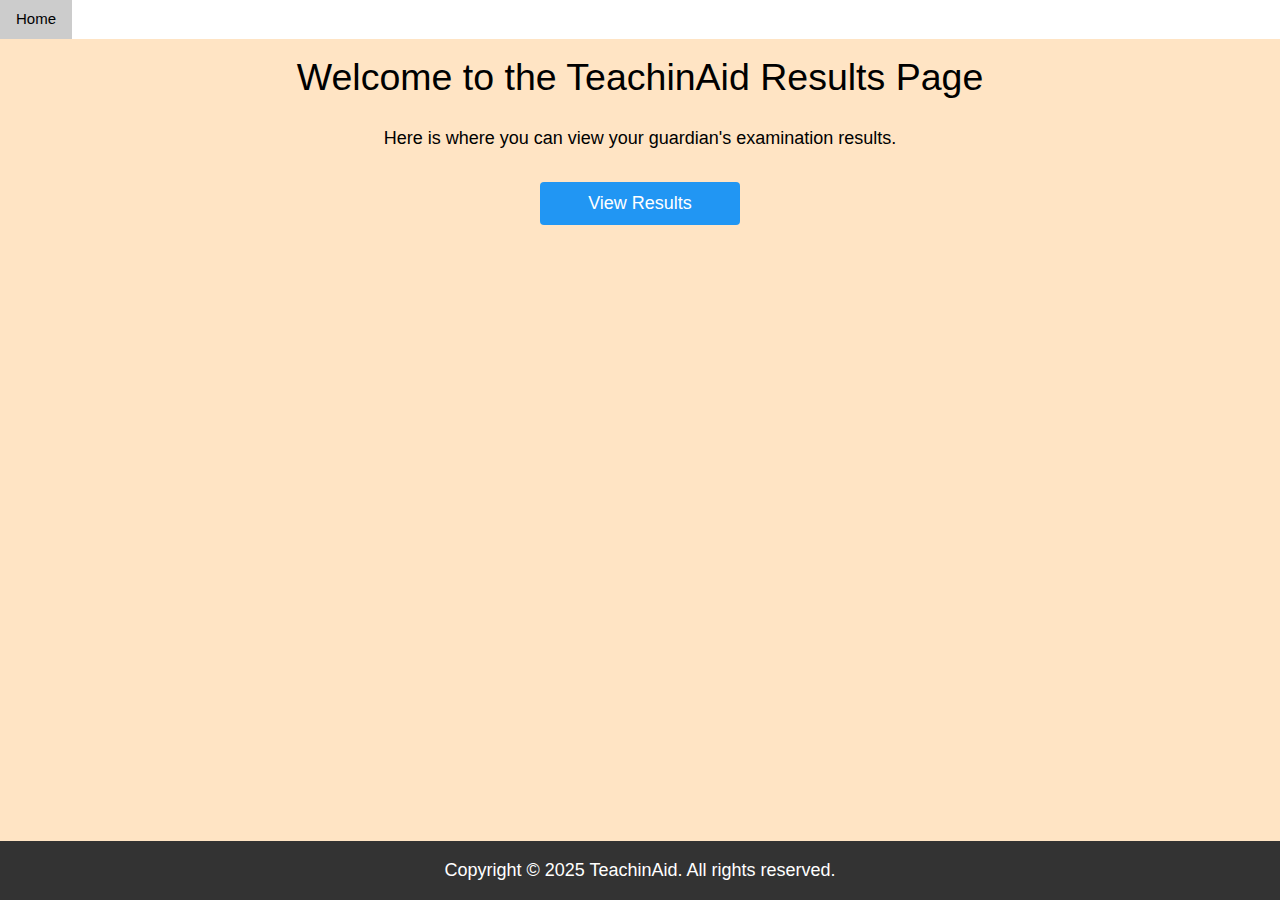
<file: index.html>
<!DOCTYPE html>
<html lang="en">
    <head>
        <meta charset="UTF-8">
        <meta name="viewport" content="width=device-width, initial-scale=1.0">
        <title>TeachinAid School: Examination Results</title>
        <link rel="stylesheet" href="https://www.w3schools.com/w3css/4/w3.css">
        <link rel="stylesheet" href="Home.css">
    </head>

    <body>
        <!-- Navigation Bar -->
        <div class="w3-bar w3-white">
            <a href="index.html" class="w3-bar-item w3-button">Home</a>
        </div>

        <header class="w3-container w3-center">
            <h1>Welcome to the TeachinAid Results Page</h1>
            <p>Here is where you can view your guardian's examination results.</p>
        </header>

        <!-- Main Content -->
        <div class="w3-container w3-center">
            <a href="Search.html">
                <button class="w3-button w3-round w3-blue" type="button">
                    View Results
                </button>
            </a>
        </div>

        <!-- Footer -->
        <footer class="w3-container w3-center w3-padding-16">
            <p>Copyright &copy; 2025 TeachinAid. All rights reserved.</p>
        </footer>
    </body>
</html>
</file>
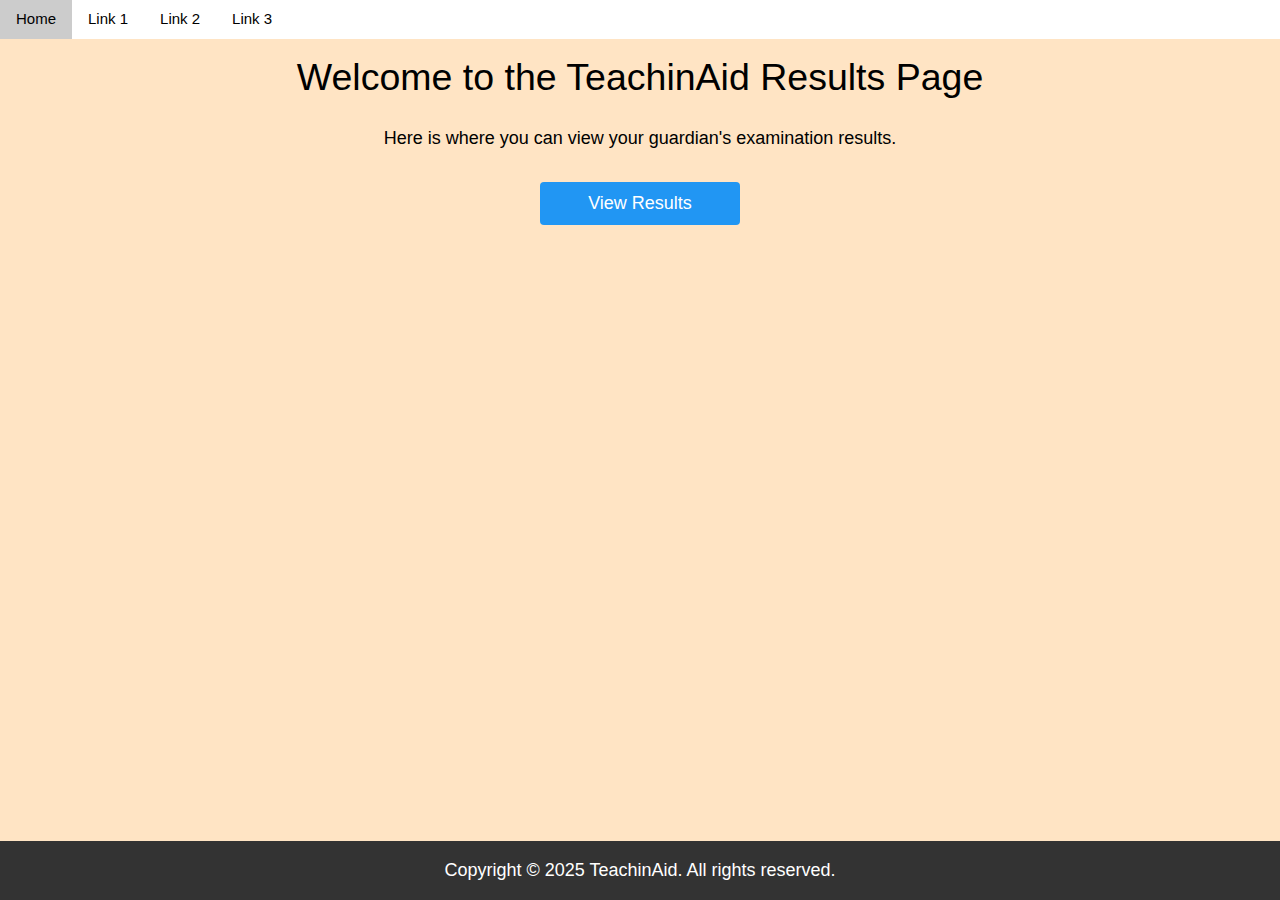
<file: Home.html>
<!DOCTYPE html>
<html lang="en">
    <head>
        <meta charset="UTF-8">
        <meta name="viewport" content="width=device-width, initial-scale=1.0">
        <title>TeachinAid School: Examination Results</title>
        <link rel="stylesheet" href="https://www.w3schools.com/w3css/4/w3.css">
        <link rel="stylesheet" href="Home.css">
    </head>

    <body>
        <!-- Navigation Bar -->
        <div class="w3-bar w3-white">
            <a href="Home.html" class="w3-bar-item w3-button">Home</a>
            <a href="#" class="w3-bar-item w3-button">Link 1</a>
            <a href="#" class="w3-bar-item w3-button">Link 2</a>
            <a href="#" class="w3-bar-item w3-button">Link 3</a>
        </div>

        <header class="w3-container w3-center">
            <h1>Welcome to the TeachinAid Results Page</h1>
            <p>Here is where you can view your guardian's examination results.</p>
        </header>

        <!-- Main Content -->
        <div class="w3-container w3-center">
            <a href="Search.html">
                <button class="w3-button w3-round w3-blue" type="button">
                    View Results
                </button>
            </a>
        </div>

        <!-- Footer -->
        <footer class="w3-container w3-center w3-padding-16">
            <p>Copyright &copy; 2025 TeachinAid. All rights reserved.</p>
        </footer>
    </body>
</html>
</file>
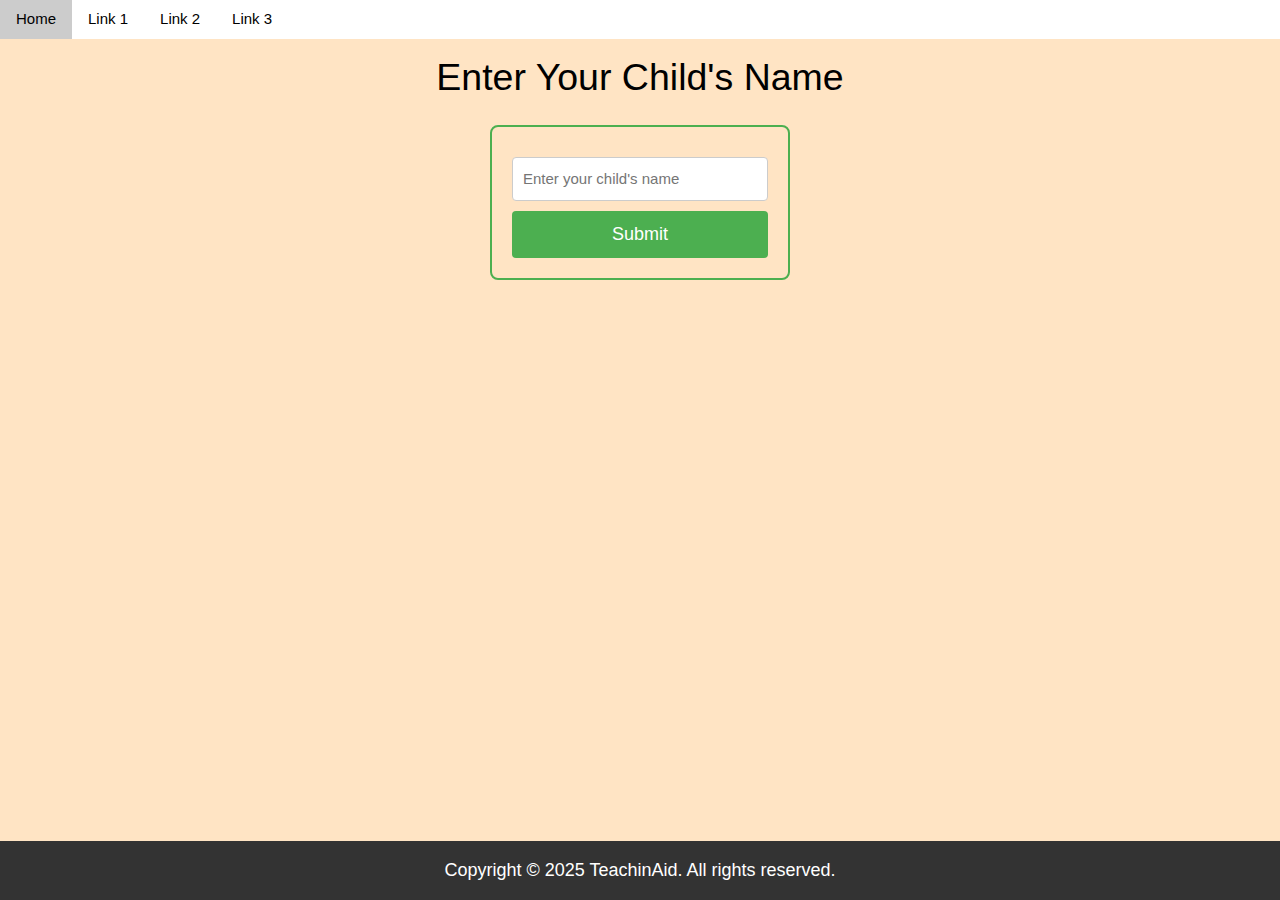
<file: Search.html>
<!DOCTYPE html>
<html lang="en">
<head>
    <meta charset="UTF-8">
    <meta name="viewport" content="width=device-width, initial-scale=1.0">
    <title>TeachinAid School: Examination Results</title>
    <link rel="stylesheet" href="https://www.w3schools.com/w3css/4/w3.css">
    <link rel="stylesheet" href="Search.css">
    <style>
        .entry-container {
            border: 2px solid #4CAF50;
            padding: 20px;
            margin-top: 20px;
            border-radius: 8px;
            width: 300px;
            margin-left: auto;
            margin-right: auto;
        }

        .entry-container input {
            width: 100%;
            padding: 10px;
            margin-top: 10px;
            margin-bottom: 10px;
            border-radius: 4px;
            border: 1px solid #ccc;
        }

        .entry-container button {
            width: 100%;
            padding: 10px;
            border-radius: 4px;
            background-color: #4CAF50;
            color: white;
            border: none;
        }

        .result {
            margin-top: 20px;
            padding: 15px;
            border-radius: 8px;
            background-color: #f1f1f1;
        }
    </style>
</head>
<body>

    <!-- Navigation Bar -->
    <div class="w3-bar w3-white">
        <a href="Home.html" class="w3-bar-item w3-button">Home</a>
        <a href="link1.html" class="w3-bar-item w3-button">Link 1</a>
        <a href="link2.html" class="w3-bar-item w3-button">Link 2</a>
        <a href="link3.html" class="w3-bar-item w3-button">Link 3</a>
    </div>

    <!-- Main Content -->
    <div class="w3-container w3-center">
        <h2>Enter Your Child's Name</h2>

        <div class="entry-container w3-animate-bottom">
            <form id="searchForm">
                <input type="text" id="name" name="name" placeholder="Enter your child's name" required>
                <button type="submit" class="w3-button">Submit</button>
            </form>
        </div>

        <!-- Results Section -->
        <div id="result-container"></div>
    </div>

    <!-- Footer -->
    <footer class="w3-container w3-center w3-padding-16">
        <p>Copyright &copy; 2025 TeachinAid. All rights reserved.</p>
    </footer>

    <script>
        // Example student data (this can be expanded or loaded from a JSON file)
        const students = [
            { index_number: "12345", name: "John Doe", subject: "Mathematics", score: 85 },
            { index_number: "67890", name: "Jane Smith", subject: "Science", score: 92 },
            { index_number: "11223", name: "Emily White", subject: "English", score: 78 },
            { index_number: "23905", name: "Sarah James", subject: "French", score: 99}
        ];

        // Function to search for the student by name
        function searchStudentByName(name) {
            const student = students.find(s => s.name.toLowerCase() === name.toLowerCase());
            const resultContainer = document.getElementById('result-container');

            if (student) {
                resultContainer.innerHTML = `
                    <div class="result">
                        <h3>Results for ${student.name}</h3>
                        <a href="https://drive.google.com/drive/folders/1FXiDpVds5iQ12vmgEeYv_Gtl2IU-BLYt?usp=sharing">
                        <button>Get Results</button>
                        </a>
                    </div>
                `;
            } else {
                resultContainer.innerHTML = `
                    <div class="result">
                        <p>No results found for this name.</p>
                    </div>
                `;
            }
        }

        // Form submission handler
        document.getElementById('searchForm').addEventListener('submit', function(event) {
            event.preventDefault();  // Prevent the form from submitting

            const name = document.getElementById('name').value;
            searchStudentByName(name);
        });
    </script>
</body>
</html>
</file>
<file: Home.css>
/* General Body Styling */
body {
    background-color: bisque;
    font-family: Arial, sans-serif;
    margin: 0;
    padding: 0;  /* Remove padding from body */
    display: flex;
    flex-direction: column;
    min-height: 100vh;  /* Ensure the body takes up at least the full height of the viewport */
    cursor: url('Cursor2.png'), auto;
}


/* Hover effect for a button */
button:hover {
    cursor: url('Cursor2hover.png'), pointer;
}

/* Hover effect for a link */
a:hover {
    cursor: url('Cursor2hover.png'), pointer;
}

/* Heading Styling */
h1 {
    text-align: center;
    font-size: 2.5em;
    margin-bottom: 20px;
}

/* Paragraph Styling */
p {
    text-align: center;
    font-size: 1.2em;
    margin-bottom: 30px;
}

/* Button Styling */
button {
    display: block;
    width: 200px;
    padding: 15px;
    background-color: #007BFF; /* A blue color that contrasts better with bisque */
    color: rgb(203, 20, 20);
    border: none;
    border-radius: 25px;
    font-size: 1.2em;
    cursor: pointer;
    margin: 0 auto; /* Centers the button horizontally */
    transition: background-color 0.3s ease, box-shadow 0.3s ease; /* Smooth transition */
}

button:hover {
    background-color: #0056b3; /* Darker blue when hovered */
    box-shadow: 0 4px 8px rgba(0, 0, 0, 0.2); /* Adds shadow to make it pop */
}


/* Footer Styling */
footer {
    background-color: #333;
    color: white;
    padding: 15px;
    text-align: center;
    margin-top: auto;  /* Push the footer to the bottom */
}

footer p {
    margin: 0;
}
</file>
<file: Search.css>
/* General Body Styling */
body {
    background-color: bisque;
    font-family: Arial, sans-serif;
    margin: 0;
    padding: 0;  /* Remove padding from body */
    display: flex;
    flex-direction: column;
    min-height: 100vh;  /* Ensure the body takes up at least the full height of the viewport */
    cursor: url('Cursor2.png'), auto;
}


/* Hover effect for a button */
button:hover {
    cursor: url('Cursor2hover.png'), pointer;
}

/* Hover effect for a link */
a:hover {
    cursor: url('Cursor2hover.png'), pointer;
}

/* Heading Styling */
h1 {
    text-align: center;
    font-size: 2.5em;
    margin-bottom: 20px;
}

h2 {
    text-align: center;
    font-size: 2.5em;
    margin-bottom: 20px;
}

input {
    margin: 0 auto;
}

/* Paragraph Styling */
p {
    text-align: center;
    font-size: 1.2em;
    margin-bottom: 30px;
}

/* Button Styling */
button {
    display: block;
    width: 200px;
    padding: 15px;
    background-color: #007BFF; /* A blue color that contrasts better with bisque */
    color: rgb(203, 20, 20);
    border: none;
    border-radius: 25px;
    font-size: 1.2em;
    cursor: pointer;
    margin: 0 auto; /* Centers the button horizontally */
    transition: background-color 0.3s ease, box-shadow 0.3s ease; /* Smooth transition */
}

button:hover {
    background-color: #0056b3; /* Darker blue when hovered */
    box-shadow: 0 4px 8px rgba(0, 0, 0, 0.2); /* Adds shadow to make it pop */
}


/* Footer Styling */
footer {
    background-color: #333;
    color: white;
    padding: 15px;
    text-align: center;
    margin-top: auto;  /* Push the footer to the bottom */
}

footer p {
    margin: 0;
}
</file>
